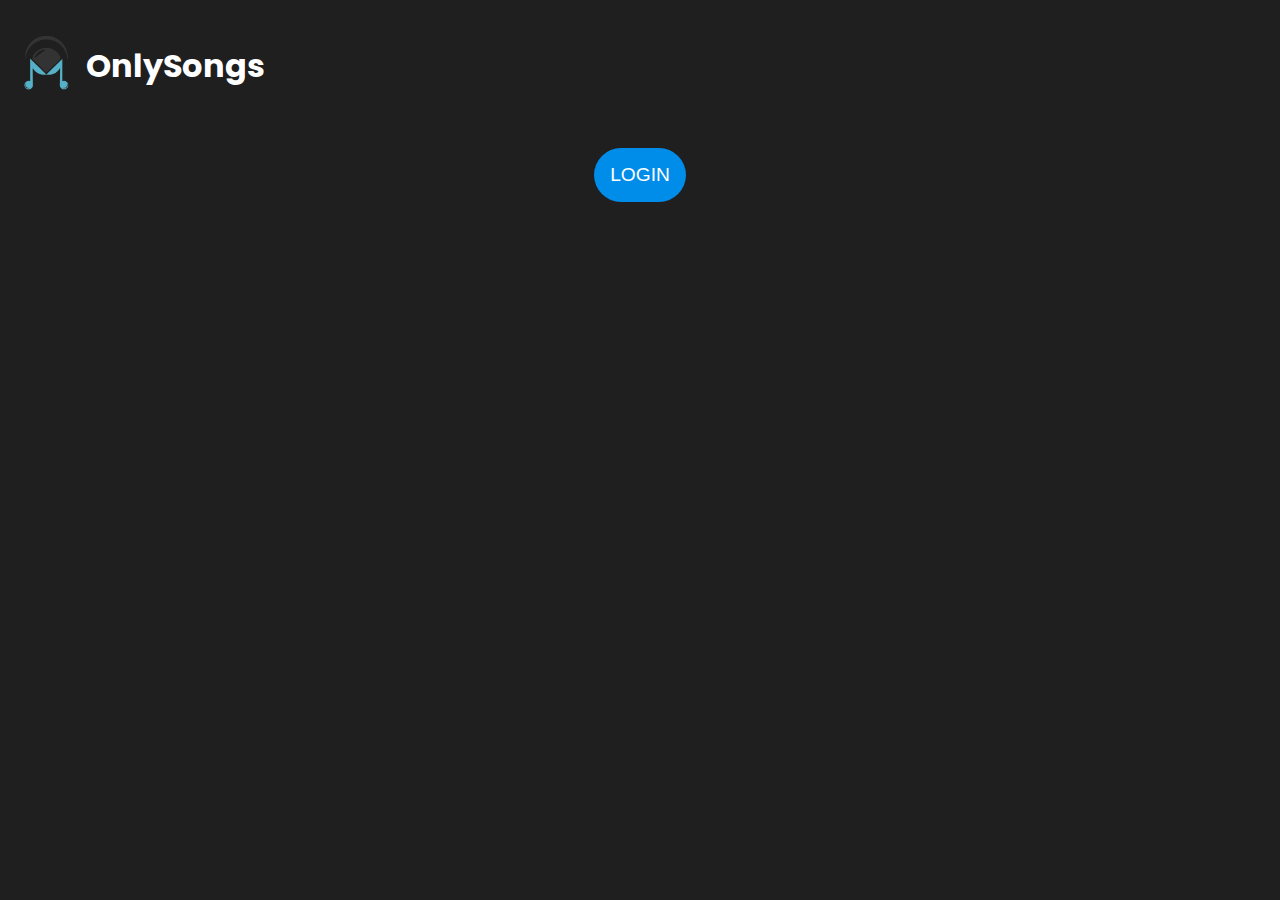
<file: index.html>
<!DOCTYPE html>
<html lang="en">
<head>
    <meta charset="UTF-8">
    <meta name="viewport" content="width=device-width, initial-scale=1.0">
    <link rel="stylesheet" href="css/style.css">
    <link rel="stylesheet" href="https://cdnjs.cloudflare.com/ajax/libs/font-awesome/6.5.1/css/all.min.css">
    <!-- load script.js  -->
    

    <title>OnlySongs</title>
</head>
<body>
    <header>
        <div class="logo">
            <img src="images/logo.png" alt="logo" width="60px" >
        </div>
        <h1>
            OnlySongs
        </h1>
    </header>
    <main>
        <button id="login">
            LOGIN
        </button>
    </main>
    <!-- <script src="https://sdk.scdn.co/spotify-player.js"></script> -->
    <script src="js/index.js"></script>
</body>
</html>
</file>
<file: css/style.css>
@import url('https://fonts.googleapis.com/css2?family=Poppins:wght@500&display=swap');

:root{
    --background-color: #1f1f1f;
    --text-color: #ffffff;
    --text-color-2: #c7c7c7;
    --primary-color: #008ce9;
    --secondary-color: #373737;
    --font-family: 'Poppins', sans-serif;
}

::-webkit-scrollbar{
    width: 5px;
}

body{
    background-color: var(--background-color);
    color: var(--text-color);
    
    line-height: 1.5;
    margin: 0;
    padding: 0;
}

h1, h2, h3, h4, h5, h6{
    color: var(--text-color);
    font-family: var(--font-family);
    line-height: 1.2;
}

button{
    border: none;
    cursor: pointer;
    background-color: transparent;
    color: var(--text-color);
    font-size: 1.2rem;
}

#login{
    background-color: var(--primary-color);
    color: white;
    padding: 1rem;
    border-radius: 50px;
    transition: all 0.2s ease-in-out;
}

header{
    background-color: var(--background-color);
    color: var(--text-color);
    padding: 1rem;
    height: 100px;
    z-index: 100;

    display: flex;
    align-items: center;

    h1{
        font-size: 2rem;
        margin-left: 10px;
    }
}

/* search popup design here  */
.search-popup{
    position: absolute;
    top: 0;
    left: 0;
    width: 100%;
    height: 100%;
    background-color: var(--background-color);
    z-index: 10000;
    display: none;
    justify-content: center;
    align-items: center;
    flex-direction: column;
    opacity: 0.9;
    /* pointer-events: none; */
    transition: all 0.2s ease-in-out;
    /* transform: translateY(-100%); */
}

.search-popup.active{
    opacity: 1;
    pointer-events: all;
    /* transform: translateY(0); */
}

.search-popup-container{
    width: 30%;
    height: 70%;
    background-color: var(--secondary-color);
    opacity: 1;
    display: flex;
    /* justify-content: center; */
    /* align-items: center; */
    flex-direction: column;
    padding: 30px;
}

.search-popup-header{
    width: 100%;
    /* height: 10%; */
    display: flex;
    justify-content: space-between;
    align-items: center;
}

.search-popup-body input{
    width: 95%;
    height: 30%;
    /* border-radius: 5px; */
    border: 2px solid white;
    outline: none;
    padding: 0.5rem;
    font-size: 1.2rem;
    font-family: var(--font-family);
    color: var(--text-color);
    background-color: var(--secondary-color);
}

.search-result-container{
    overflow-y: scroll;
}

main{
    padding: 1rem;
    display: flex;
    justify-content: space-evenly;
    flex-wrap: wrap;
}

.song-container{
    padding: 1rem;
    margin: 1rem;
    min-width: 250px;
    width: 30vw;
    height: 55vh;
    border-radius: 10px;
    box-shadow: 0 0 10px rgba(0, 0, 0, 0.5);
    display: flex;
    flex-direction: column;
}

.song-list{
    overflow-y: scroll;
}

.song-list-item{
    width: 93% !important;
    display: flex;
    justify-content: space-between;
    align-items: center;
    padding: 0.5rem;
    border-radius: 5px;
    margin: 0.5rem 0;
    background-color: var(--secondary-color);
    transition: all 0.2s ease-in-out;


    &:hover{
        background-color: var(--primary-color);
        color: var(--text-color);
    }
}

.song-detail{
    h6{
        margin: 0;
        font-size: 1.1rem;
    }
    p{
        margin: 0;
        font-size: 0.9rem;
        font-family: var(--font-family);
        color: var(--text-color-2);
    }
}

/* .add-song{ */
.song-container {
    position: relative;
}

.add-song {
    position: absolute;
    bottom: 0;
    right: 0;
    background-color: var(--primary-color);
    color: white;
    padding: 20px;
    margin: -20px;
    border-radius: 100%;
}

.now-playing-container{
    padding: 1rem;
    margin: 1rem;
    min-width: 250px;
    width: 25vw;
    height: 55vh;
    border-radius: 10px;
    box-shadow: 0 0 10px rgba(0, 0, 0, 0.5);
    display: flex;
    flex-direction: column;
}

.now-playing{
    display: flex;
    flex-direction: column;
    align-items: center;
    justify-content: center;
    height: 100%;
}

.now-playing-image{
    width: 200px;
    height: 200px;
    border-radius: 50%;
    box-shadow: 0 0 10px rgba(0, 0, 0, 0.5);
    overflow: hidden;
    img{
        width: 100%;
        height: 100%;
        object-fit: cover;
    }
}

.now-playing-toolbox{
    width: 100%;
    display: flex;
    align-items: center;
    justify-content: space-between;
    margin-top: 30px;
}

.now-playing-details{
    margin: 10px;
    h3{
        margin: 0;
        font-size: 1.5rem;
    }
    p{
        margin: 0;
        font-size: 0.9rem;
        font-family: var(--font-family);
        color: var(--text-color-2);
    
    }
}
.play-button, .pause-button{
    font-size: 2rem;
    margin: 0 1rem;
}

.pause-button{
    display: none;
}
</file>
